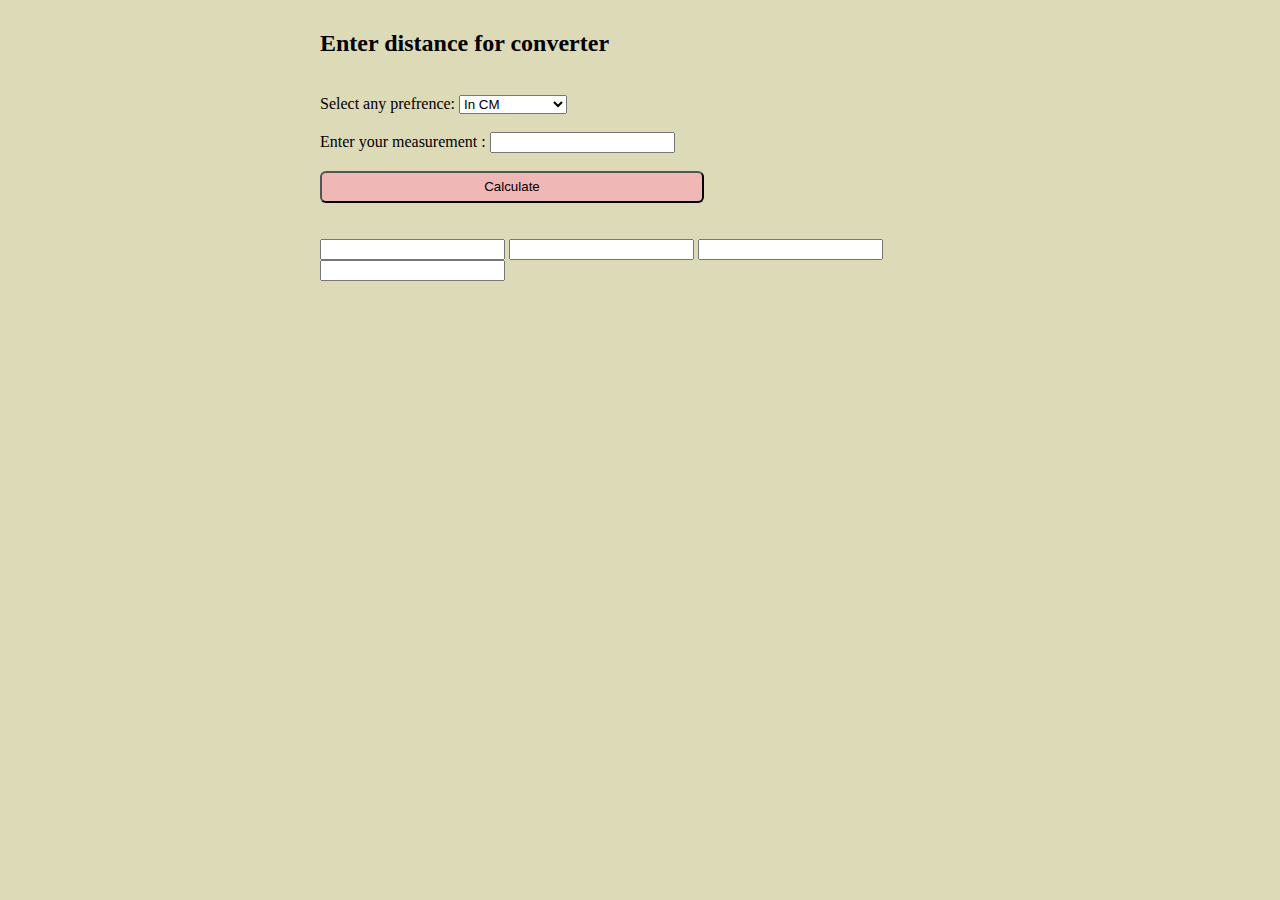
<file: distance_converter.html>
<!DOCTYPE html>
<html lang="en">

<head>
   <meta charset="UTF-8">
   <meta name="viewport" content="width=device-width, initial-scale=1.0">
   <title>Distance Calculator</title>
</head>
<style>
   body {
      margin: auto;
      width: 50%;
      padding: 10px;
      background: #dddab8;
   }

   button {
      align-items: center;
      height: 2rem;
      width: 24rem;
      background: #f0b7b7;
      border-radius: 6px;
   }

   :hover.button {
      background: #8fedd4;
      transition: 500ms;
      font-weight: 600;
   }
</style>

<body>
   <h2>Enter distance for converter</h2> <br>

   <label for="dropdown">Select any prefrence: </label>

   <select id="dropdown" onchange="updateInputField()">

      <option value="" disabled selected> select any one</option>

      <option selected="selected" value="CM">In CM</option>
      <option value="IN">In Inches</option>
      <option value="FE">In Feet</option>
      <option value="ME">In Meter</option>
   </select> <br><br>

   <label for="number">Enter your measurement : </label>
   <input type="number" id="number"> <br><br>

   <button class="button" onclick="calc()">Calculate</button> <br><br> <br>

   <input id="resultcm"></input>
   <input id="resultin"></input>
   <input id="resultfe"></input>
   <input id="resultme"></input>


   <script>
      function calc() {
         const dropdown = document.getElementById('dropdown');
         const selectedValue = dropdown.value;

         const enternum = parseFloat(document.getElementById('number').value);

         if (selectedValue === 'CM') {
            document.getElementById('resultcm').value = (enternum) + " Centi meter";
            document.getElementById('resultin').value = (enternum * 0.3937007874).toFixed(2) + " Inches";
            document.getElementById('resultfe').value = (enternum * 0.010936133).toFixed(2) + " Feet";
            document.getElementById('resultme').value = (enternum * 0.01).toFixed(2) + " Meter";
         } else if (selectedValue === 'IN') {
            document.getElementById('resultcm').value = (enternum * 2.54).toFixed(2)+ " Centi meter";
            document.getElementById('resultin').value = enternum + " Inches"; 
            document.getElementById('resultfe').value = (enternum * 0.0833333).toFixed(2)+ " Feet";
            document.getElementById('resultme').value = (enternum * 0.0254).toFixed(2)+ " Meter";
         } else if (selectedValue === 'FE') {
            document.getElementById('resultcm').value = (enternum * 30.48).toFixed(2) + " Centi meter";
            document.getElementById('resultin').value = (enternum * 12).toFixed(2) + " Inches";
            document.getElementById('resultfe').value = enternum + " Feet"; 
            document.getElementById('resultme').value = (enternum * 0.3048).toFixed(2)+ " Meter";
         } else if (selectedValue === 'ME') {
            document.getElementById('resultcm').value = (enternum * 100).toFixed(2) + " Centi meter";
            document.getElementById('resultin').value = (enternum * 39.3701).toFixed(2) + " Inches";
            document.getElementById('resultfe').value = (enternum * 3.28084).toFixed(2)+ " Feet";
            document.getElementById('resultme').value = enternum + " Meter"; 
         } else {
            alert("Please select a valid unit from the dropdown.");
         }

      }
   </script>



</body>

</html>
</file>
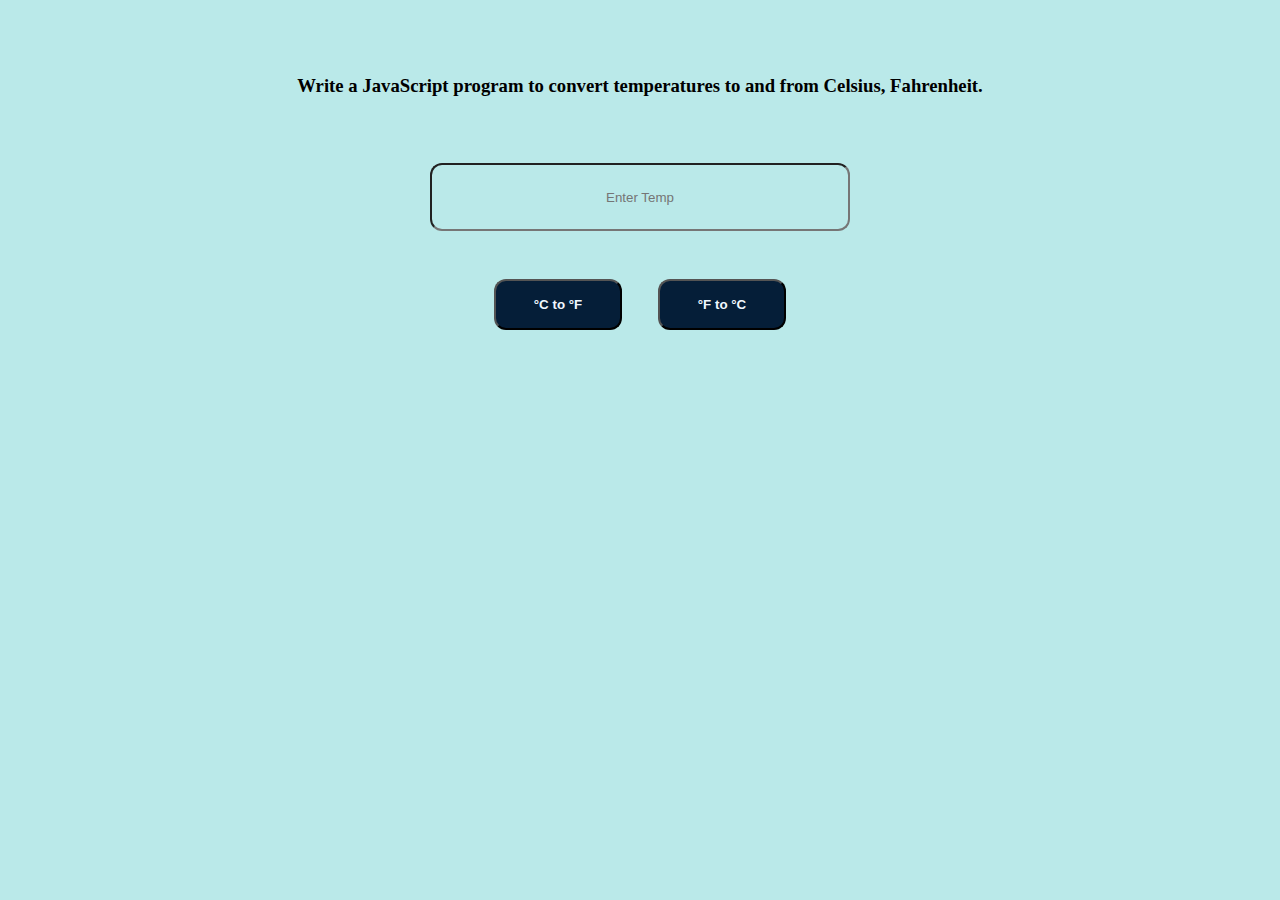
<file: Tempreture.html>
<!DOCTYPE html>
<html lang="en">

<head>
   <meta charset="UTF-8">
   <meta name="viewport" content="width=device-width, initial-scale=1.0">
   <title>Temprature Calculator</title>
</head>

<style>
   *{
      background-color: rgb(186, 233, 233);
      text-align: center;
      padding: 1rem;
   }

   input{
      width: 24rem;
      height: 2rem;
      border-radius: 12px;
      margin: 2rem;
   }

   button{
      color: aliceblue;
      background-color: rgb(5, 30, 56);
      margin: 1rem;
      width: 8rem;
      font-weight: 600;
      border-radius: 12px;
   }

   :hover.button{
   background-color: burlywood;
   transition: 1000ms;
   color: black;
   }

   #result{
      color: rgb(23, 22, 1);
      font-size: 24px;
      font-weight: 600;
   }
</style>

<body>
   <h3>Write a JavaScript program to convert temperatures to and from Celsius, Fahrenheit.</h3>

   <input id="temp" type="text" placeholder="Enter Temp"> <br>
   <button class="button" type="button" onclick="calctife()">°C to °F</button> 
   <button class="button" type="button" onclick="fetocalc()">°F to °C</button>

   <div id="result"></div>

   <script>
      function calctife() {
         temp = document.getElementById("temp").value;
         document.getElementById("result").innerHTML = (9 * temp / 5) + 32 + " °F";
      }

      function fetocalc() {
         temp = document.getElementById("temp").value;
         document.getElementById("result").innerHTML = ((temp - 32) / 9) * 5 + "°C";
      }
   </script>
</body>

</html>
</file>
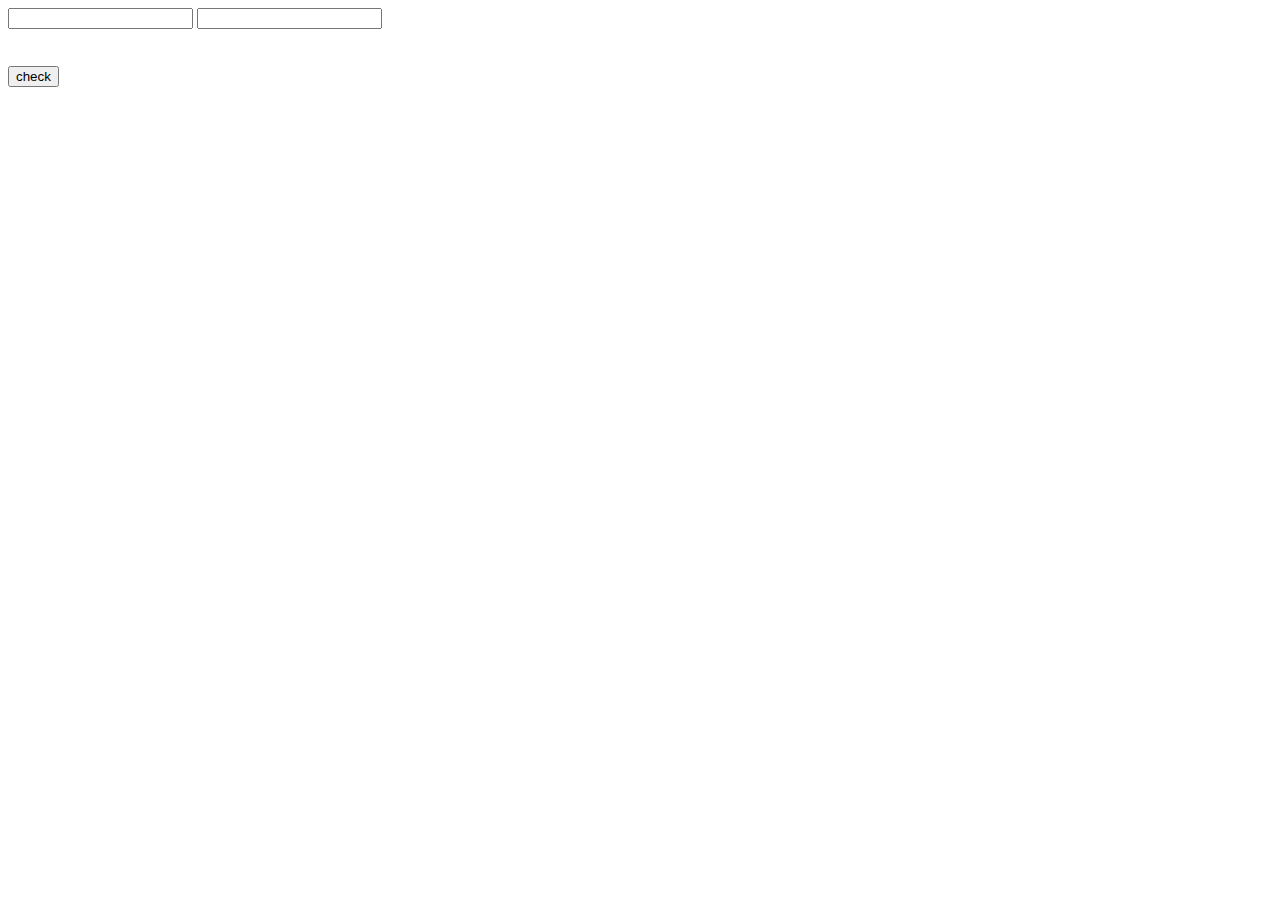
<file: Find_Blank_input/indec.html>
<!DOCTYPE html>
<html lang="en">

<head>
   <meta charset="UTF-8">
   <meta name="viewport" content="width=device-width, initial-scale=1.0">
   <title>Balnk Input Found </title>
</head>

<body>
   <form action="">

      <input type="text">
      <input type="text">
      <br><br>
      <h3></h3>

      <button type="submit">check</button>
   </form>

   <script src="found.js"></script>
</body>

</html>
</file>
